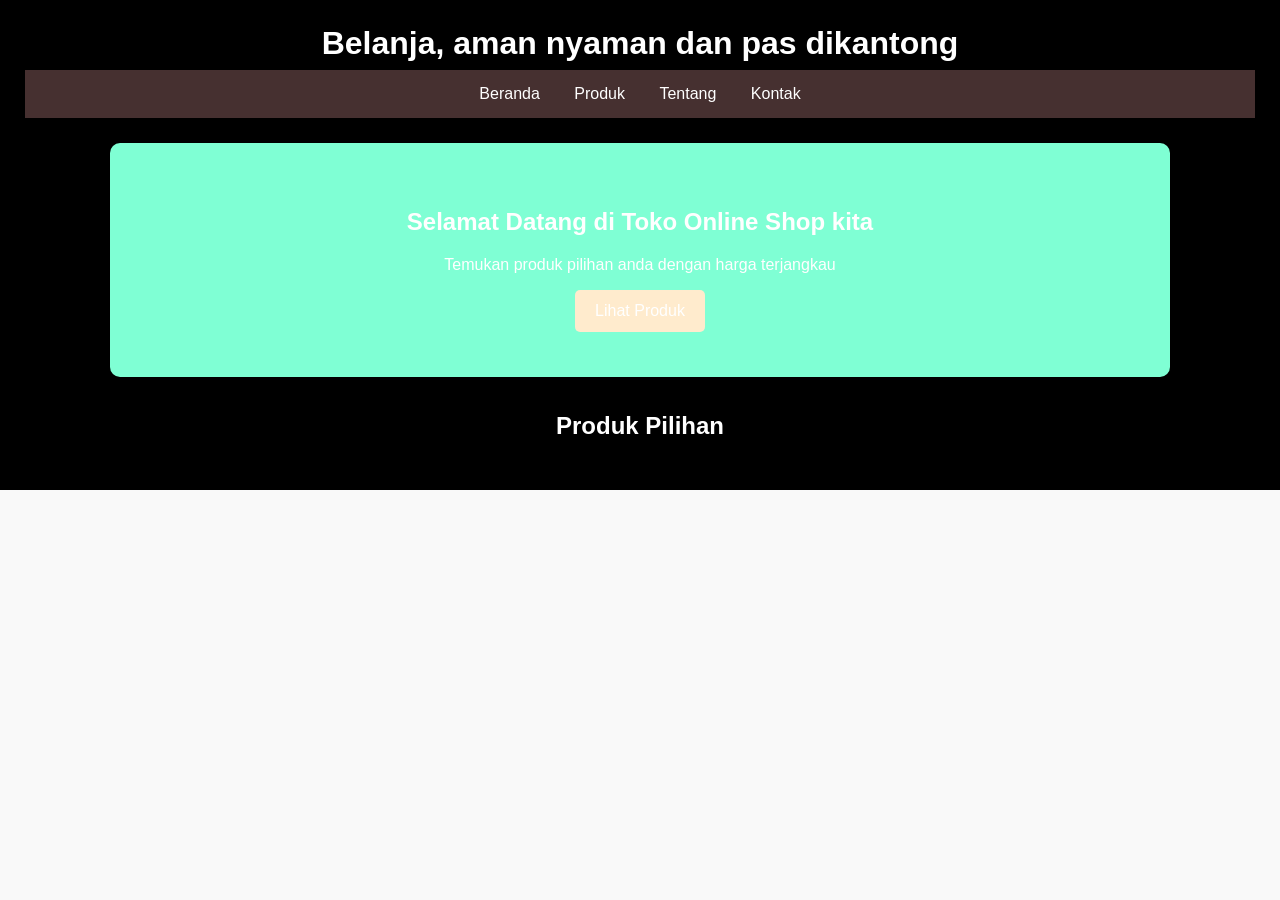
<file: Pertemuan 11/kelas/index.html>
<html lang="en">
<head>
    <meta charset="UTF-8">
    <meta name="viewport" content="width=device-width, initial-scale=1.0">
    <title>Pertemuan 11</title>
    <link rel="stylesheet" href="style.css">
</head>
<body>
    <header>
        <h1>Belanja, aman nyaman dan pas dikantong</h1>
        <nav>
            <a href="#beranda">Beranda</a>
            <a href="#Produk">Produk</a>
            <a href="#Tentang">Tentang</a>
            <a href="#Kontak">Kontak</a>
        </nav>
        
        <main>
            <section id="beranda" class="banner">
                <h2>Selamat Datang di Toko Online Shop kita</h2>
                <p>Temukan produk pilihan anda dengan harga terjangkau</p>
                <a href="#produk" class="tombol">Lihat Produk</a>
            </section>

            <!-- Daftar Produk -->
             <section>
                <h2>Produk Pilihan</h2>

             </section>
        </main>
    </header>    
</body>
</html>
</file>
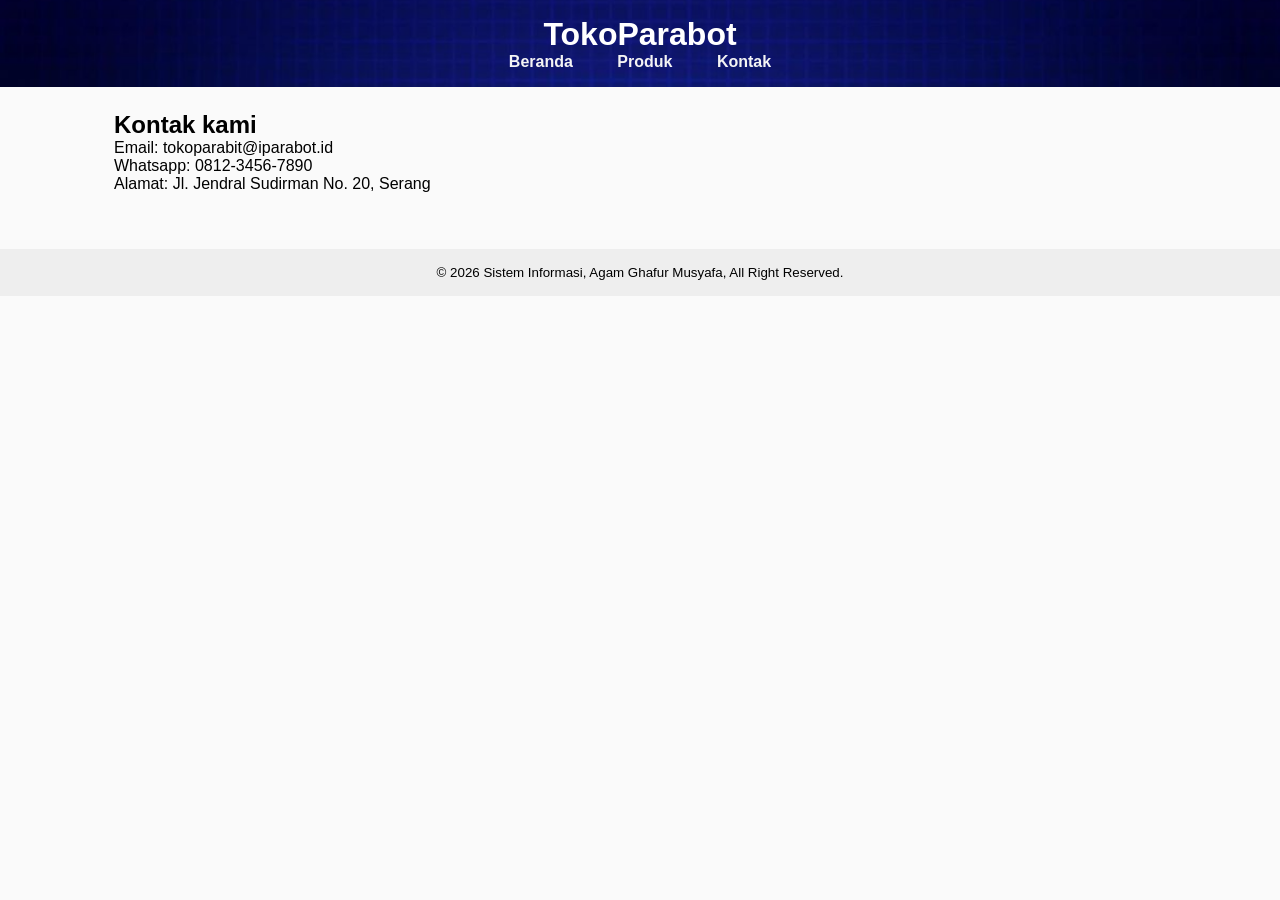
<file: Pertemuan 11/contact.html>
<html lang="en">
<head>
    <meta charset="UTF-8">
    <meta name="viewport" content="width=device-width, initial-scale=1.0">
    <title>Kontak - iMadura</title>
    <link rel="stylesheet" href="style.css">
</head>
<body>
    <header>
        <h1>TokoParabot</h1>
        <nav>
            <a href="index.html">Beranda</a>
            <a href="product.html">Produk</a>
            <a href="contact.html">Kontak</a>
        </nav>
    </header>

    <main>
        <h2>Kontak kami</h2>
        <p>Email: tokoparabit@iparabot.id</p>
        <p>Whatsapp: 0812-3456-7890</p>
        <p>Alamat: Jl. Jendral Sudirman No. 20, Serang</p>
    </main>

    <footer>
         <p><small>&copy; 2026 Sistem Informasi, Agam Ghafur Musyafa, All Right Reserved.</small></p>
    </footer>
</body>
</html>
</file>
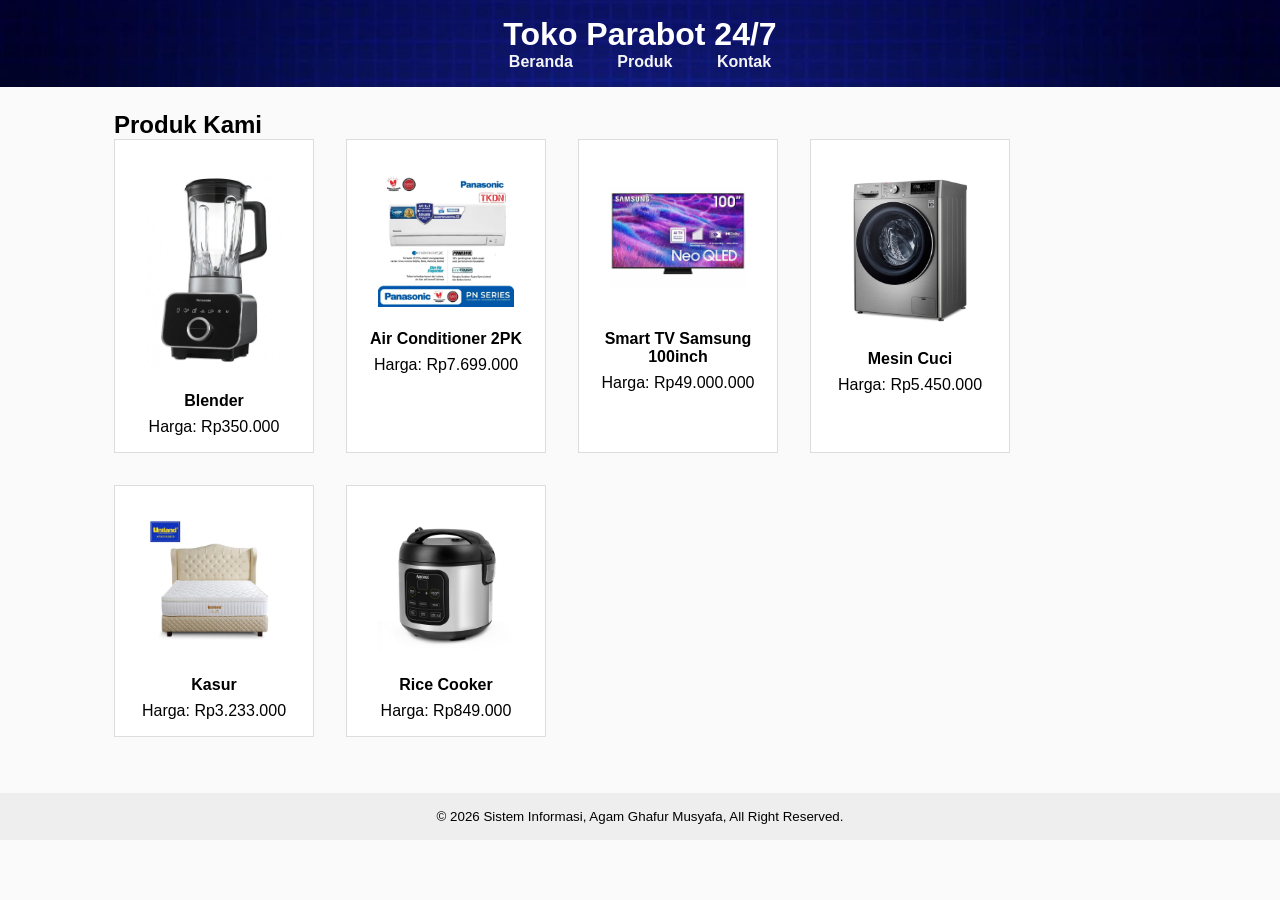
<file: Pertemuan 11/product.html>
<html lang="en">
<head>
    <meta charset="UTF-8">
    <meta name="viewport" content="width=device-width, initial-scale=1.0">
    <title>Produk - Parabot</title>
    <link rel="stylesheet" href="style.css">
</head>
<body>
    <header>
        <h1>Toko Parabot 24/7</h1>
        <nav>
            <a href="index.html">Beranda</a>
            <a href="product.html">Produk</a>
            <a href="contact.html">Kontak</a>
        </nav>
    </header>

   <main>
    <h2>Produk Kami</h2>
    <div class="product-grid">

        <div class="product-card">
            <img src="img/The 9 Best Blenders for Smoothies UK (Reviews).jpg" alt="Blender">
            <h3>Blender</h3>
            <p>Harga: Rp350.000</p>
        </div>

        <div class="product-card">
            <img src="img/AC PANASONIC 2 PK PN18AKJ (NANO EG) _ Panasonic AC Wall Mounted Split Deluxe Standard Non Inverter Si Biru 2in1 2 PK - CS_CU PN18AKJ_ PN18.jpg" alt="AC 2PK">
            <h3>Air Conditioner 2PK</h3>
            <p>Harga: Rp7.699.000</p>
        </div>

        <div class="product-card">
            <img src="img/Samsung Neo QLED 100_ 4K Smart TV, QN100QN80FFXZC - Walmart_ca.jpg" alt="TV">
            <h3>Smart TV Samsung 100inch</h3>
            <p>Harga: Rp49.000.000</p>
        </div>

        <div class="product-card">
            <img src="img/Mesin CUci.jpg" alt="Mesin Cuci">
            <h3>Mesin Cuci</h3>
            <p>Harga: Rp5.450.000</p>
        </div>

        <div class="product-card">
            <img src="img/kasur.jpg" alt="Kasur">
            <h3>Kasur</h3>
            <p>Harga: Rp3.233.000</p>
        </div>

        <div class="product-card">
            <img src="img/Aroma 8-Cup Programmable Black and Stainless Rice Cooker _ ARC-994SB.jpg" alt="Rice Cooker">
            <h3>Rice Cooker</h3>
            <p>Harga: Rp849.000</p>
        </div>
    </div>
 </main>

    <footer>
         <p><small>&copy; 2026 Sistem Informasi, Agam Ghafur Musyafa, All Right Reserved.</small></p>
    </footer>
</body>
</html>
</file>
<file: Pertemuan 11/kelas/style.css>
/* pengaturan dasar */
*{
    box-sizing: border-box;
}

body {
    margin: 0px;
    font-family: 'Segoe UI', Tahoma, Geneva, Verdana, sans-serif;
    background-color: #f9f9f9;
    color: #333;
}

/* Header */
header {
    background-color: black;
    color: white;
    text-align: center;
    padding: 25px;
}

header h1 {
    margin: 0 0 8px;
}

/* navbar */
nav {
    background-color: rgb(70, 48, 48);
    text-decoration: none;
    padding: 15px;
}

nav a {
    color: white;
    text-decoration: none;
    padding: 15px;
}

nav a:hover {
    text-decoration: overline;
}

/* main */
main {
    max-width: 1100px;
    margin: 25px auto;
    padding: 0 20px;
}

/* banner */
.banner {
    background-color: aquamarine;
    text-align: center;
    padding: 45px 20px;
    border-radius: 10px;
    margin-bottom: 35px;
}

.tombol {
    display: inline-block;
    background-color: blanchedalmond;
    color: white;
    text-decoration: none;
    padding: 12px 20px;
    border-radius: 5px;
}

.tombol:hover {
    background-color: blueviolet;
}

/* Daftar Produk */
.daftar-produk {
    display: grid;
    grid-template-columns: repeat(14), ;
    gap: 20px;
}

.produk {
    background-color: white;
    padding: 20px;
    text-align: center;
    border-radius: 10px;
    box-shadow: 0 2px 0px #00000012;
}

.gambar {
    font-size: 55px;
    margin: 10px 0;
}

.produk button {
    background-color: #333;
    color: white;
    border: none;
    padding: 10px 15px;
    border-radius: 5px;
    cursor: pointer;
}

.produk button:hover {
    background-color: palegreen;
}

.tentang, .kontak {
    background-color: white;
    padding: 25px;
    margin-top: 30px;
    border-radius: 10px;
} 

/* Footer */
footer {
    background-color: #333;
    color: white;
    text-align: center;
    padding: 10px;
}
</file>
<file: Pertemuan 11/style.css>
* {
    margin: 0;
    padding: 0;
    box-sizing: border-box;
}

body {
    font-family: 'Segoe UI', Tahoma, Geneva, Verdana, sans-serif;
    margin: 0;
    padding: 0;
    background-color: #fafafa;
}

header {
    background: url(img/latar\ toko.jpg) no-repeat center center/cover;
    color: white;
    padding: 1rem;
    text-align: center;
    padding-left: 1rem;
}

nav a {
    color: white;
    padding: 0rem;
    text-decoration: none;
}

main {
    padding: 2rem;
}

.product-grid {
    display: flex;
    gap: 2rem;
    flex-wrap: wrap;
}

.product-card {
    border: 1px solid #ddd;
    padding: 1rem;
    background-color: white;
    width: 200px;
    text-align: center;
}

.product-card img {
    width: 100%;
    height: auto;
    padding: 15px;
}

footer {
    background-color: #eee;
    text-align: center;
    padding: 1rem;
    margin-top: 2rem;
}

@media screen and(max-widht: 768px) {
    

nav {
    display: flex;
    justify-content: center;
    margin-top: 0.5rem;
}

nav a {
    display: block;
    margin: 0.5rem 0;
    padding-left: 0.5rem;
}
}


body.homepage {
    font-family: 'Segoe UI', Tahoma, Geneva, Verdana, sans-serif;
    background: linear-gradient(to bottom, #f0f8ff, #ffffff);

    height: 30hv;   
    color: white;
    text-align: center;
    display: flex;
    flex-direction: column;
    justify-content: center;
    align-items: center;
    padding: 20px;
}

.site-header h1 {
    color: #007bff;
}

nav a {
    margin: 0 20px;
    text-decoration: none;
    color: #f4f4f4;
    font-weight: bold;
}

nav a:hover {
    color: #007bff;
}

.hero-section {
    display: flex;
    justify-content: center;
    align-items: center;
    text-align: center;
    padding: 100px 20px;
}

.welcome-text {
    font-size: 2.5rem;
    margin-bottom: 20px;
    color: #333;
}

.welcome-text p {
    font-size: 1.2rem;
    color: #555;
}

.site-footer {
    background-color: rgb(251, 251, 251, 0.9);
    text-align: center;
    padding: 15px;
    position: relative;
    bottom: 0;
    width: 100%;
    box-shadow: 0 -2px 8px rgba(150, 150, 150,);
}

/* Timpa */
/* homepage.css - dimuat SETELAH style.css */

main { max-width: 1100px; margin: 0 auto; padding: 1.5rem; }
main section { margin-bottom: 3rem; }

.section-title {
    font-size: 1.4rem;
    margin-bottom: 1rem;
    color: #222;
}

/* 1. Promo bar */
/* .promo-bar {
    background: #222;
    color: #fff;
    text-align: center;
    padding: 0.5rem;
    font-size: 0.9rem;
} */

/* 2. Header */
.site-header { padding: 0; text-align: left; }
.header-top {
    display: flex;
    align-items: center;
    gap: 1.5rem;
    padding: 1rem 1.5rem;
    flex-wrap: wrap;
}
.site-header h1 { color: #fff; font-size: 1.5rem; }
.search-box { flex: 1; display: flex; min-width: 220px; }
.search-box input {
    flex: 1;
    padding: 0.6rem 0.8rem;
    border: none;
    border-radius: 4px 0 0 4px;
}
.search-box button {
    padding: 0 1.2rem;
    border: none;
    background: #ffc107;
    font-weight: bold;
    cursor: pointer;
    border-radius: 0 4px 4px 0;
}
.cart-link { color: #fff; text-decoration: none; font-weight: bold; }
.site-header nav {
    background: rgba(0, 0, 0, 0.15);
    padding: 0.6rem 1.5rem;
    display: flex;
    gap: 1.5rem;
    flex-wrap: wrap;
}
.site-header nav a { margin: 0; color: #fff; }
.site-header nav a:hover { color: #ffc107; }

/* 3. Hero */
.hero {
    background: linear-gradient(rgba(0,0,0,0.5), rgba(0,0,0,0.5)),
                url("img/latar-toko.jpg") no-repeat center center / cover;
    background-color: #0a58ca; /* cadangan kalau gambar gagal dimuat */
    color: #fff;
    border-radius: 8px;
    padding: 5rem 2rem;
}
.hero-content { max-width: 520px; }
.hero h2 { font-size: 2rem; margin-bottom: 0.8rem; }
.hero p { margin-bottom: 1.5rem; }

.btn, .btn-small {
    display: inline-block;
    background: #ffc107;
    color: #222;
    padding: 0.7rem 1.5rem;
    border: none;
    border-radius: 4px;
    font-weight: bold;
    text-decoration: none;
    cursor: pointer;
}
.btn:hover, .btn-small:hover { background: #e0a800; }
.btn-small { padding: 0.5rem 1rem; font-size: 0.9rem; }

/* 4. Keunggulan */
.benefits {
    display: grid;
    grid-template-columns: repeat(auto-fit, minmax(200px, 1fr));
    gap: 1rem;
}
.benefits div {
    background: #fff;
    border: 1px solid #ddd;
    border-radius: 6px;
    padding: 1rem;
}
.benefits strong { display: block; color: #007bff; }
.benefits span { font-size: 0.9rem; color: #666; }

/* 5. Kategori */
.category-grid {
    display: grid;
    grid-template-columns: repeat(auto-fit, minmax(180px, 1fr));
    gap: 1rem;
}
.category {
    background: #e7f1ff;
    color: #0a58ca;
    text-align: center;
    padding: 2rem 1rem;
    border-radius: 6px;
    font-weight: bold;
    text-decoration: none;
}
.category:hover { background: #cfe2ff; }

/* 6. Produk (memakai .product-grid dari style.css) */
.product-card { position: relative; }
.product-card h3 { margin: 0.5rem 0; font-size: 1rem; }
.price { color: #d63384; font-weight: bold; margin-bottom: 0.8rem; }
.price s { color: #999; font-weight: normal; font-size: 0.85rem; }
.badge {
    position: absolute;
    top: 0.6rem;
    left: 0.6rem;
    background: #dc3545;
    color: #fff;
    font-size: 0.75rem;
    padding: 0.2rem 0.5rem;
    border-radius: 3px;
}
.see-all { text-align: center; margin-top: 1.5rem; }
.see-all a { color: #007bff; font-weight: bold; }

/* 7. Testimoni */
.testimonials {
    display: grid;
    grid-template-columns: repeat(auto-fit, minmax(240px, 1fr));
    gap: 1rem;
}
.testimonials blockquote {
    background: #fff;
    border-left: 4px solid #007bff;
    padding: 1rem;
}
.testimonials cite {
    display: block;
    margin-top: 0.5rem;
    font-size: 0.85rem;
    color: #666;
}

/* 8. Newsletter */
.newsletter {
    background: #e7f1ff;
    border-radius: 8px;
    padding: 2rem;
    text-align: center;
}
.newsletter h2 { margin-bottom: 1rem; }
.newsletter form { display: flex; justify-content: center; gap: 0.5rem; flex-wrap: wrap; }
.newsletter input { padding: 0.6rem; min-width: 240px; border: 1px solid #ccc; border-radius: 4px; }

/* 9. Footer */
.site-footer {
    background: #222;
    color: #ddd;
    padding: 2rem 1.5rem 1rem;
    margin-top: 2rem;
    box-shadow: none;
}
.footer-cols {
    max-width: 1100px;
    margin: 0 auto 1.5rem;
    display: grid;
    grid-template-columns: repeat(auto-fit, minmax(200px, 1fr));
    gap: 1.5rem;
    text-align: left;
}
.footer-cols h4 { color: #fff; margin-bottom: 0.5rem; }
.footer-cols a { display: block; color: #ddd; text-decoration: none; margin: 0.3rem 0; }
.footer-cols a:hover { color: #ffc107; }

/* Mobile */
@media screen and (max-width: 768px) {
    .hero { padding: 3rem 1.2rem; }
    .hero h2 { font-size: 1.5rem; }
    .product-card { width: calc(50% - 1rem); }
}
</file>
